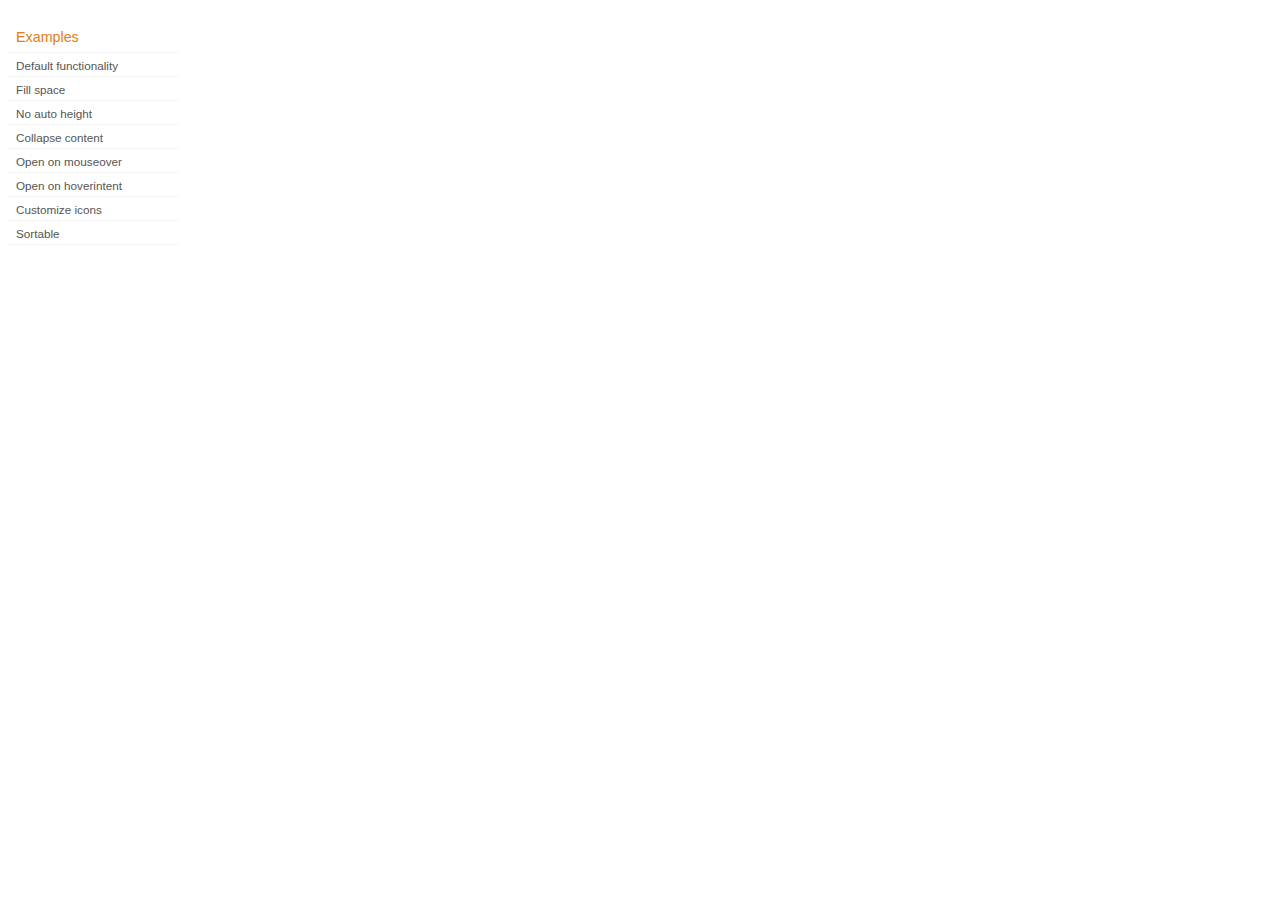
<file: trey.joe/jq/jquery-ui/development-bundle/demos/accordion/index.html>
<!DOCTYPE html>
<html lang="en">
<head>
	<meta charset="utf-8">
	<title>jQuery UI Accordion Demos</title>
	<link rel="stylesheet" href="../demos.css">
</head>
<body>

<div class="demos-nav">
	<h4>Examples</h4>
	<ul>
		<li class="demo-config-on"><a href="default.html">Default functionality</a></li>
		<li><a href="fillspace.html">Fill space</a></li>
		<li><a href="no-auto-height.html">No auto height</a></li>
		<li><a href="collapsible.html">Collapse content</a></li>
		<li><a href="mouseover.html">Open on mouseover</a></li>
		<li><a href="hoverintent.html">Open on hoverintent</a></li>
		<li><a href="custom-icons.html">Customize icons</a></li>
		<li><a href="sortable.html">Sortable</a></li>
	</ul>
</div>

</body>
</html>
</file>
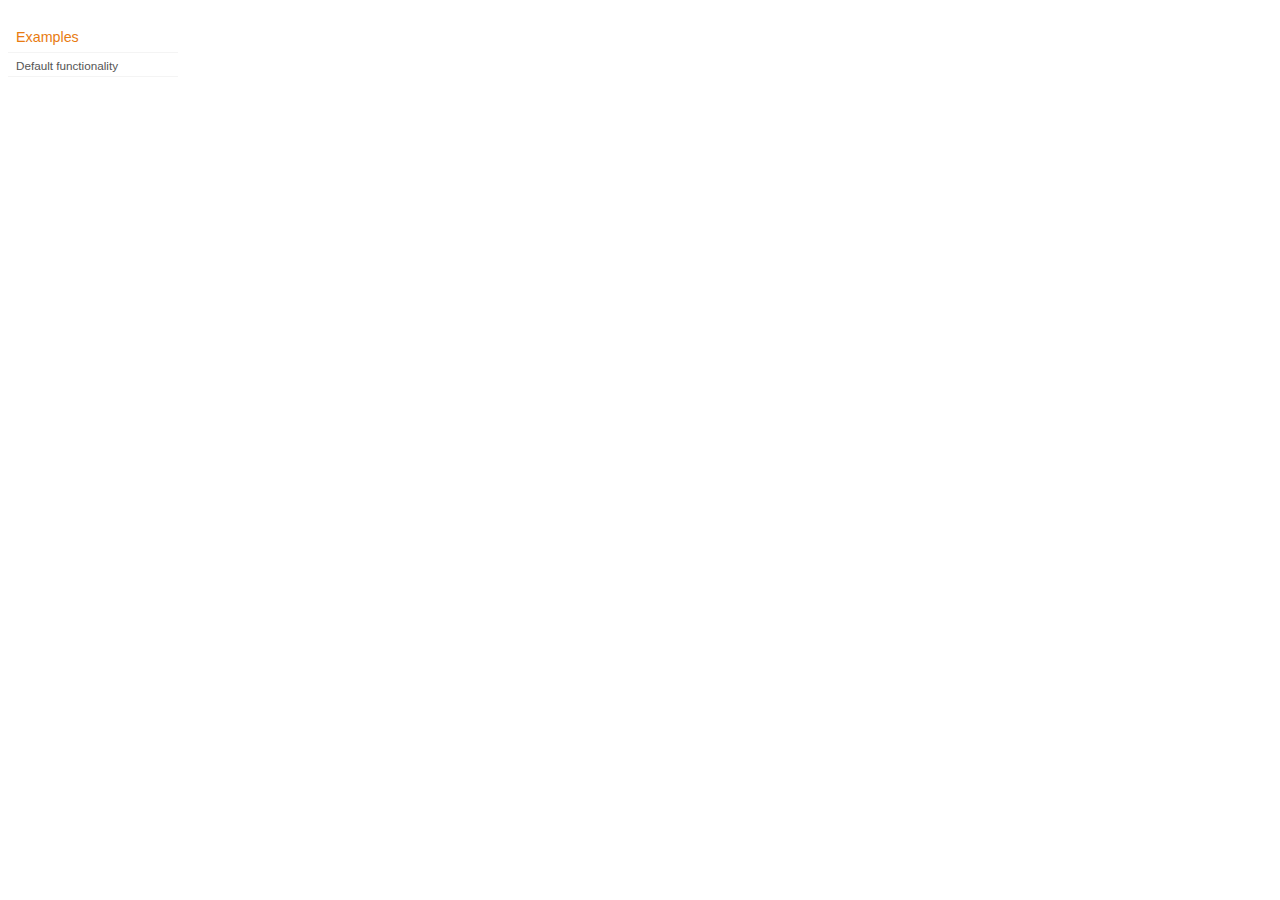
<file: trey.joe/jq/jquery-ui/development-bundle/demos/addClass/index.html>
<!DOCTYPE html>
<html lang="en">
<head>
	<meta charset="utf-8">
	<title>jQuery UI Effects Demos</title>
	<link rel="stylesheet" href="../demos.css">
</head>
<body>

<div class="demos-nav">
	<h4>Examples</h4>
	<ul>
		<li class="demo-config-on"><a href="default.html">Default functionality</a></li>
	</ul>
</div>

</body>
</html>
</file>
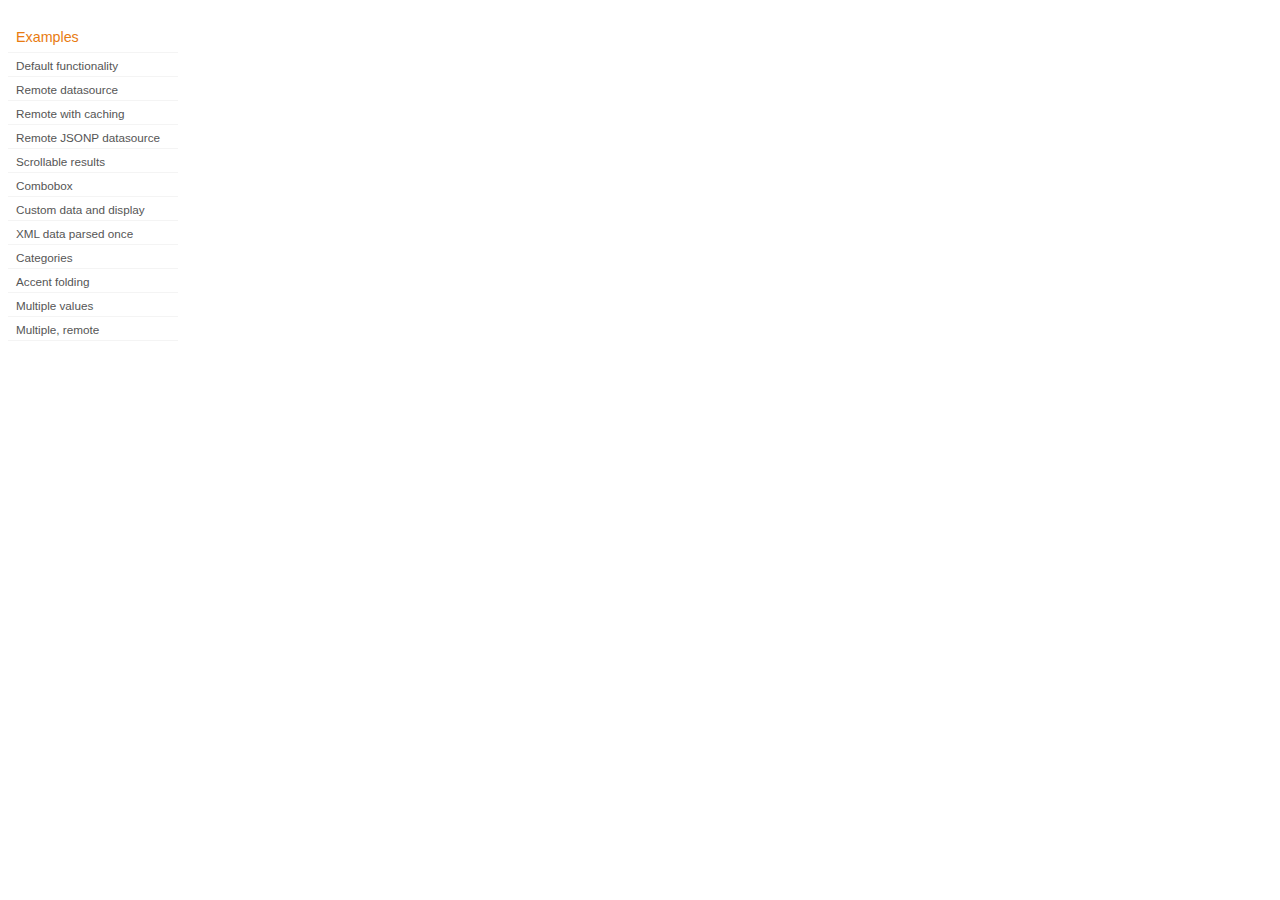
<file: trey.joe/jq/jquery-ui/development-bundle/demos/autocomplete/index.html>
<!DOCTYPE html>
<html lang="en">
<head>
	<meta charset="utf-8">
	<title>jQuery UI Autocomplete Demos</title>
	<link rel="stylesheet" href="../demos.css">
</head>
<body>
	<div class="demos-nav">
		<h4>Examples</h4>
		<ul>
			<li class="demo-config-on"><a href="default.html">Default functionality</a></li>
			<li><a href="remote.html">Remote datasource</a></li>
			<li><a href="remote-with-cache.html">Remote with caching</a></li>
			<li><a href="remote-jsonp.html">Remote JSONP datasource</a></li>
			<li><a href="maxheight.html">Scrollable results</a></li>
			<li><a href="combobox.html">Combobox</a></li>
			<li><a href="custom-data.html">Custom data and display</a></li>
			<li><a href="xml.html">XML data parsed once</a></li>
			<li><a href="categories.html">Categories</a></li>
			<li><a href="folding.html">Accent folding</a></li>
			<li><a href="multiple.html">Multiple values</a></li>
			<li><a href="multiple-remote.html">Multiple, remote</a></li>
		</ul>
	</div>
</body>
</html>
</file>
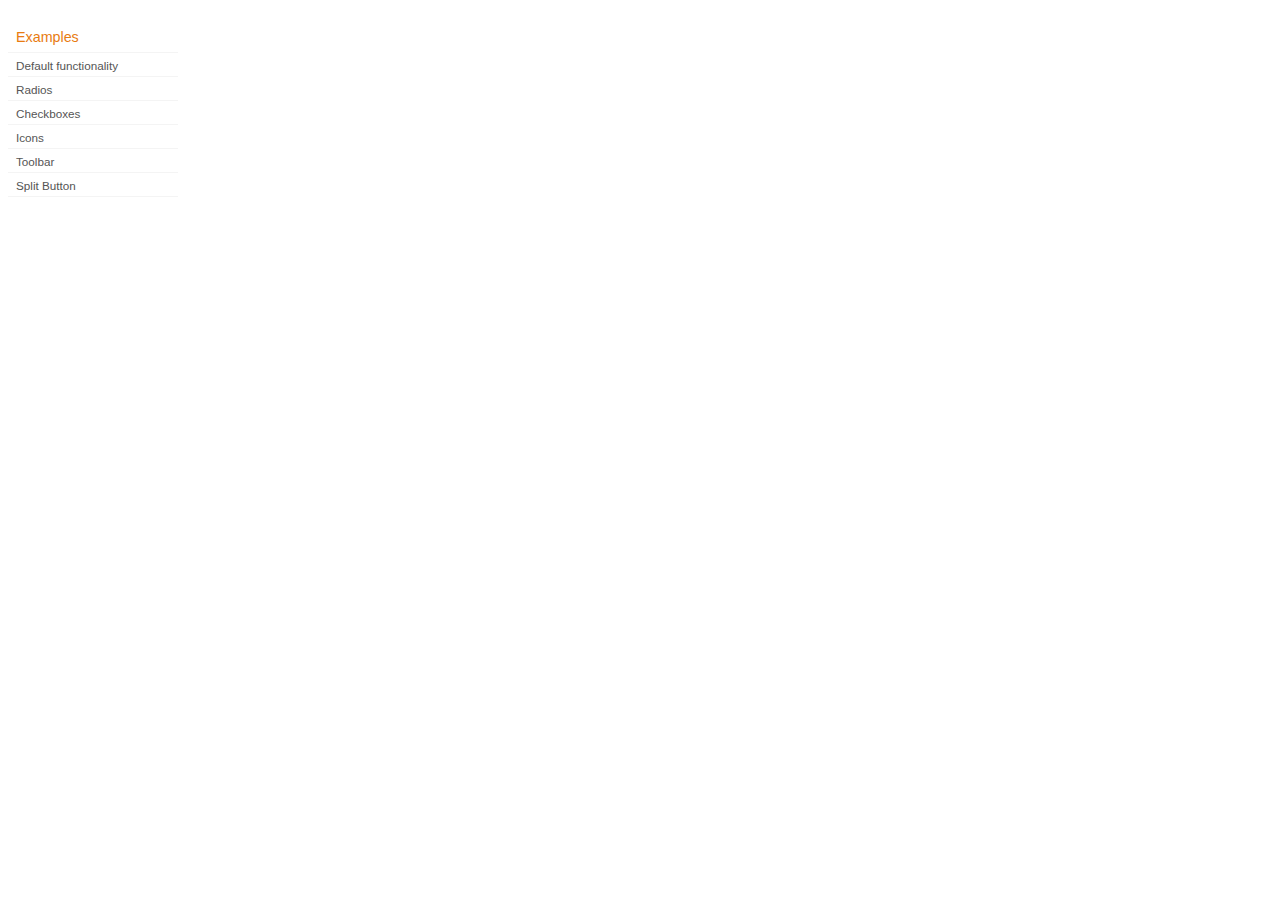
<file: trey.joe/jq/jquery-ui/development-bundle/demos/button/index.html>
<!DOCTYPE html>
<html lang="en">
<head>
	<meta charset="utf-8">
	<title>jQuery UI Button Demos</title>
	<link rel="stylesheet" href="../demos.css">
</head>
<body>

<div class="demos-nav">
	<h4>Examples</h4>
	<ul>
		<li class="demo-config-on"><a href="default.html">Default functionality</a></li>
		<li><a href="radio.html">Radios</a></li>
		<li><a href="checkbox.html">Checkboxes</a></li>
		<li><a href="icons.html">Icons</a></li>
		<li><a href="toolbar.html">Toolbar</a></li>
		<li><a href="splitbutton.html">Split Button</a></li>
	</ul>
</div>

</body>
</html>
</file>
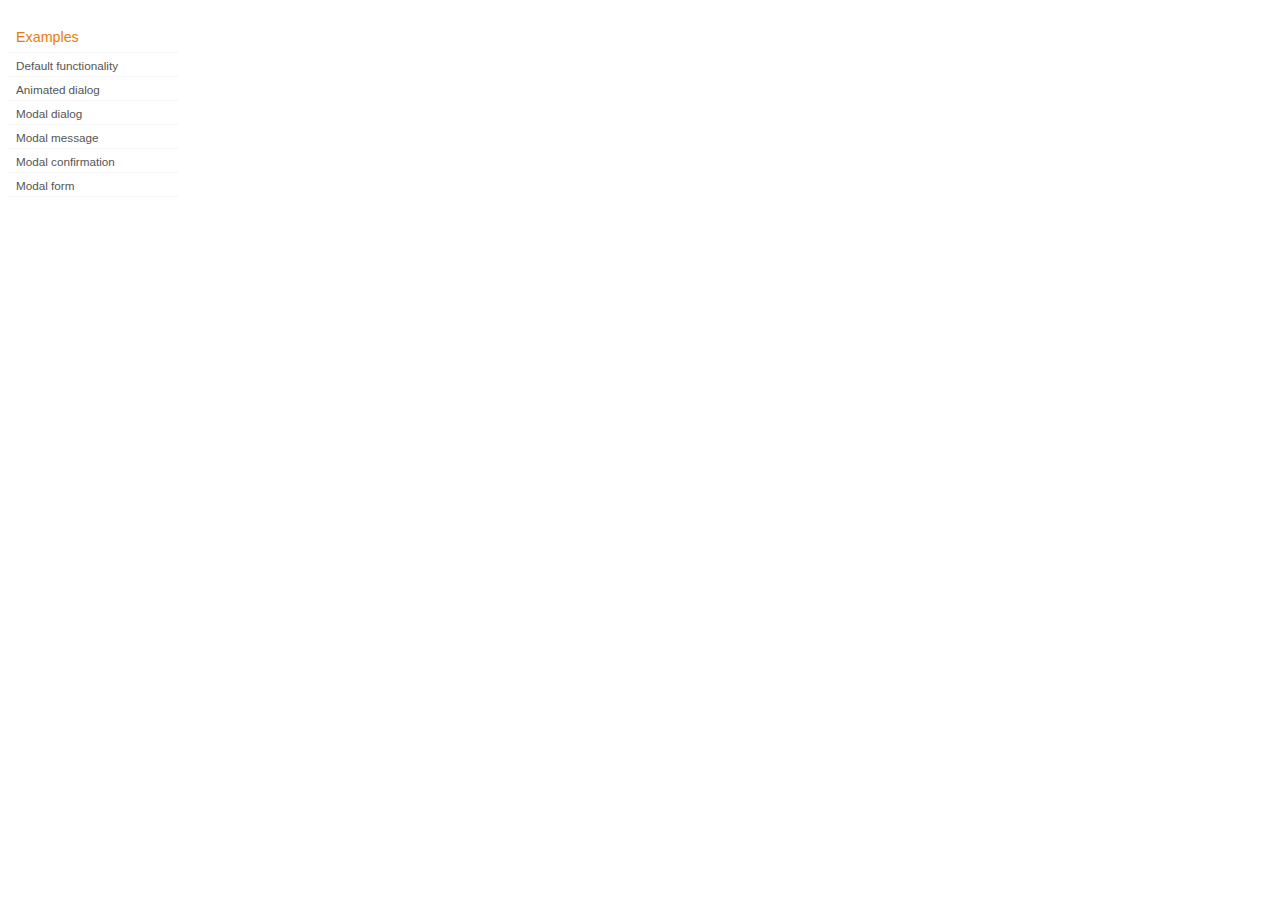
<file: trey.joe/jq/jquery-ui/development-bundle/demos/dialog/index.html>
<!DOCTYPE html>
<html lang="en">
<head>
	<meta charset="utf-8">
	<title>jQuery UI Dialog Demos</title>
	<link rel="stylesheet" href="../demos.css">
</head>
<body>

<div class="demos-nav">
	<h4>Examples</h4>
	<ul>
		<li class="demo-config-on"><a href="default.html">Default functionality</a></li>
		<li><a href="animated.html">Animated dialog</a></li>
		<li><a href="modal.html">Modal dialog</a></li>
		<li><a href="modal-message.html">Modal message</a></li>
		<li><a href="modal-confirmation.html">Modal confirmation</a></li>
		<li><a href="modal-form.html">Modal form</a></li>
	</ul>
</div>

</body>
</html>
</file>
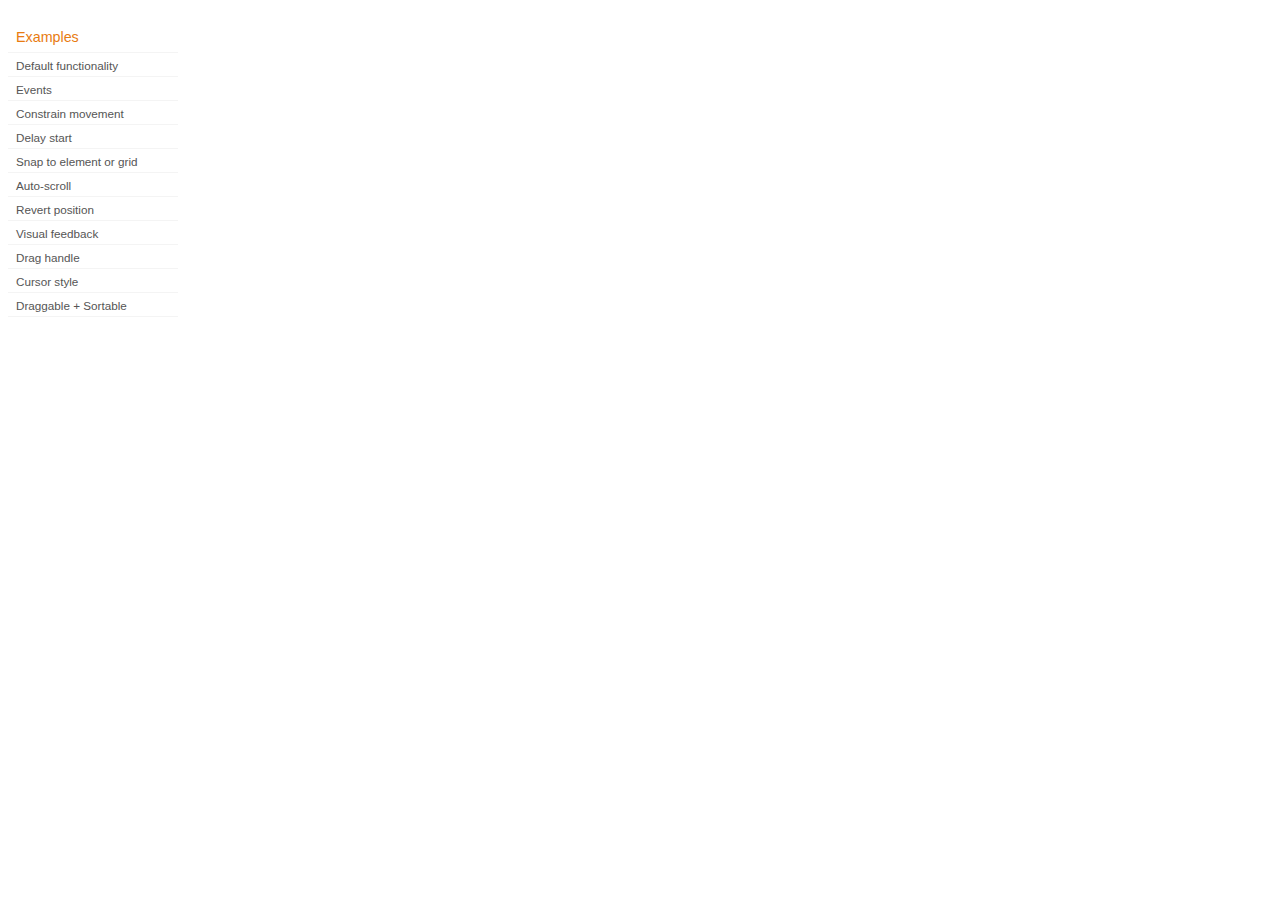
<file: trey.joe/jq/jquery-ui/development-bundle/demos/draggable/index.html>
<!DOCTYPE html>
<html lang="en">
<head>
	<meta charset="utf-8">
	<title>jQuery UI Draggable Demos</title>
	<link rel="stylesheet" href="../demos.css">
</head>
<body>

<div class="demos-nav">
	<h4>Examples</h4>
	<ul>
		<li class="demo-config-on"><a href="default.html">Default functionality</a></li>
		<li><a href="events.html">Events</a></li>
		<li><a href="constrain-movement.html">Constrain movement</a></li>
		<li><a href="delay-start.html">Delay start</a></li>
		<li><a href="snap-to.html">Snap to element or&#160;grid</a></li>
		<li><a href="scroll.html">Auto-scroll</a></li>
		<li><a href="revert.html">Revert position</a></li>
		<li><a href="visual-feedback.html">Visual feedback</a></li>
		<li><a href="handle.html">Drag handle</a></li>
		<li><a href="cursor-style.html">Cursor style</a></li>
		<li><a href="sortable.html">Draggable + Sortable</a></li>
	</ul>
</div>

</body>
</html>
</file>
<file: trey.joe/jq/jquery-ui/development-bundle/demos/demos.css>
body {
	font-size: 62.5%;
}

table {
	font-size: 1em;
}

/* Site
   -------------------------------- */

body {
	font-family: "Trebuchet MS", "Helvetica", "Arial",  "Verdana", "sans-serif";
}

/* Layout
   -------------------------------- */

.layout-grid {
	width: 960px;
}

.layout-grid td {
	vertical-align: top;
}

.layout-grid td.left-nav {
	width: 140px;
}

.layout-grid td.normal {
	border-left: 1px solid #eee;
	padding: 20px 24px;
	font-family: "Trebuchet MS", "Helvetica", "Arial",  "Verdana", "sans-serif";
}

.layout-grid td.demos {
	background: url('/images/demos_bg.jpg') no-repeat;
	height: 337px;
	overflow: hidden;
}

/* Normal
   -------------------------------- */

.normal h3,
.normal h4 {
	margin: 0;
	font-weight: normal;
}

.normal h3 {
	padding: 0 0 9px;
	font-size: 1.8em;
}

.normal h4 {
	padding-bottom: 21px;
	border-bottom: 1px dashed #999;
	font-size: 1.2em;
	font-weight: bold;
}

.normal p {
	font-size: 1.2em;
}

/* Demos */

.demos-nav, .demos-nav dt, .demos-nav dd, .demos-nav ul, .demos-nav li {
	margin: 0;
	padding: 0
}

.demos-nav {
	float: left;
	width: 170px;
	font-size: 1.3em;
}

.demos-nav dt,
.demos-nav h4 {
	margin: 0;
	padding: 0;
	font: normal 1.1em "Trebuchet MS", "Helvetica", "Arial",  "Verdana", "sans-serif";
	color: #e87b10;
}

.demos-nav dt,
.demos-nav h4 {
	margin-top: 1.5em;
	margin-bottom: 0;
	padding-left: 8px;
	padding-bottom:5px;
	line-height: 1.2em;
	border-bottom: 1px solid #F4F4F4;
}

.demos-nav dd a,
.demos-nav li a {
	border-bottom: 1px solid #F4F4F4;
	display:block;
	padding: 4px 3px 4px 8px;
	font-size: 90%;
	text-decoration: none;
	color: #555 ;
	margin:2px 0;
	height:13px;
}

.demos-nav dd a:hover,
.demos-nav dd a:focus,
.demos-nav dd a:hover,
.demos-nav dd a:focus {
	background: #f3f3f3;
	color:#000;
	-moz-border-radius: 5px; -webkit-border-radius: 5px;
}
 .demos-nav dd a.selected {
	background: #555;
	color:#ffffff;
	-moz-border-radius: 5px; -webkit-border-radius: 5px;
}


/* new styles for demo pages, added by Filament 12.29.08
eventually we should convert the font sizes to ems -- using px for now to minimize style conflicts
*/

.normal h3.demo-header { font-size:32px; padding:0 0 5px; border-bottom:1px solid #eee; text-transform: capitalize; }
.normal h4.demo-subheader { font-size:10px; text-transform: uppercase; color:#999; padding:8px 0 3px; border:0; margin:0; }
.normal a:link,
.normal a:visited { color:#1b75bb; text-decoration:none; }
.normal a:hover,
.normal a:active { color:#0b559b; }

#demo-config { padding:20px 0 0; }

#demo-frame { float:left; width:540px; height:380px; border:1px solid #ddd; overflow: auto; position: relative; }
#demo-frame h3, #demo-frame h4 { padding: 0; font-weight: bold; font-size: 1em; }

#demo-config-menu { float:right; width:180px;  }
#demo-config-menu h4 { font-size:13px; color:#666; font-weight:normal; border:0; padding-left:18px; }

#demo-config-menu ul { list-style: none; padding: 0; margin: 0; }

#demo-config-menu li { font-size:12px; padding:0 0 0 10px; margin:3px 0; zoom: 1; }

#demo-config-menu li a:link,
#demo-config-menu li a:visited { display:block; padding:1px 8px 4px; border-bottom:1px dotted #b3b3b3; }
* html #demo-config-menu li a:link,
* html #demo-config-menu li a:visited { padding:1px 8px 2px; }
#demo-config-menu li a:hover,
#demo-config-menu li a:active { background-color:#f6f6f6; }

#demo-config-menu li.demo-config-on { background: url(images/demo-config-on-tile.gif) repeat-x left center; }

#demo-config-menu li.demo-config-on a:link,
#demo-config-menu li.demo-config-on a:visited,
#demo-config-menu li.demo-config-on a:hover,
#demo-config-menu li.demo-config-on a:active { background: url(images/demo-config-on.gif) no-repeat left; padding-left:18px; color:#fff; border:0; margin-left:-10px; margin-top: 0px; margin-bottom: 0px; }

#demo-source, #demo-notes {
	clear: both;
	padding: 20px 0 0;
	font-size: 1.3em;
}

#demo-notes { width:520px; color:#333; font-size: 1em; }
#demo-notes p code, .demo-description p code { padding: 0; font-weight: bold; }
#demo-source pre, #demo-source code { padding: 0; }
code, pre { padding:8px 0 8px 20px ; font-size: 1.2em; line-height:130%;  }

#demo-source a:link,
#demo-source a:visited,
#demo-source a:hover,
#demo-source a:active { font-size:12px; padding-left:13px; background-position: left center; background-repeat: no-repeat; }

#demo-source a.source-open:link,
#demo-source a.source-open:visited,
#demo-source a.source-open:hover,
#demo-source a.source-open:active { background-image: url(images/demo-spindown-open.gif); }

#demo-source a.source-closed:link,
#demo-source a.source-closed:visited,
#demo-source a.source-closed:hover,
#demo-source a.source-closed:active { background-image: url(images/demo-spindown-closed.gif); }

div.demo {
	padding:12px;
	font-family: "Trebuchet MS", "Arial", "Helvetica", "Verdana", "sans-serif";
}

div.demo h3.docs { clear:left; font-size:12px; font-weight:normal; padding:0 0 1em; margin:0; }

div.demo-description {
	clear:both;
	padding:12px;
	font-family: "Trebuchet MS", "Arial", "Helvetica", "Verdana", "sans-serif";
	font-size: 1.3em;
	line-height: 1.4em;
}

.ui-draggable, .ui-droppable {
	background-position: top left;
}

.left-nav .demos-nav {
	padding-right: 10px;
}

#demo-link { font-size:11px;  padding-top: 6px; clear: both; overflow: hidden; }
#demo-link a span.ui-icon { float:left; margin-right:3px; }

/* Component containers
----------------------------------*/
#widget-docs .ui-widget { font-family: Trebuchet MS,Verdana,Arial,sans-serif; font-size: 1em; }
#widget-docs .ui-widget input, #widget-docs .ui-widget select, #widget-docs .ui-widget textarea, #widget-docs .ui-widget button { font-family: Trebuchet MS,Verdana,Arial,sans-serif; font-size: 1em; }
#widget-docs .ui-widget-header { border: 1px solid #ffffff; background: #464646 url(images/464646_40x100_textures_01_flat_100.png) 50% 50% repeat-x; color: #ffffff; font-weight: bold; }
#widget-docs .ui-widget-header a { color: #ffffff; }
#widget-docs .ui-widget-content { border: 1px solid #ffffff; background: #ffffff url(images/ffffff_40x100_textures_01_flat_75.png) 50% 50% repeat-x; color: #222222; }
#widget-docs .ui-widget-content a { color: #222222; }

/* Interaction states
----------------------------------*/
#widget-docs .ui-state-default, #widget-docs .ui-widget-content #widget-docs .ui-state-default { border: 1px solid #666666; background: #555555 url(images/555555_40x100_textures_03_highlight_soft_75.png) 50% 50% repeat-x; font-weight: normal; color: #ffffff; outline: none; }
#widget-docs .ui-state-default a { color: #ffffff; text-decoration: none; outline: none; }
#widget-docs .ui-state-hover, #widget-docs .ui-widget-content #widget-docs .ui-state-hover, #widget-docs .ui-state-focus, #widget-docs .ui-widget-content #widget-docs .ui-state-focus { border: 1px solid #666666; background: #444444 url(images/444444_40x100_textures_03_highlight_soft_60.png) 50% 50% repeat-x; font-weight: normal; color: #ffffff; outline: none; }
#widget-docs .ui-state-hover a { color: #ffffff; text-decoration: none; outline: none; }
#widget-docs .ui-state-active, #widget-docs .ui-widget-content #widget-docs .ui-state-active { border: 1px solid #666666; background: #ffffff url(images/ffffff_40x100_textures_01_flat_65.png) 50% 50% repeat-x; font-weight: normal; color: #F6921E; outline: none; }
#widget-docs .ui-state-active a { color: #F6921E; outline: none; text-decoration: none; }

/* Interaction Cues
----------------------------------*/
#widget-docs .ui-state-highlight, #widget-docs .ui-widget-content #widget-docs .ui-state-highlight {border: 1px solid #fcefa1; background: #fbf9ee url(images/fbf9ee_40x100_textures_02_glass_55.png) 50% 50% repeat-x; color: #363636; }
#widget-docs .ui-state-error, #widget-docs .ui-widget-content #widget-docs .ui-state-error {border: 1px solid #cd0a0a; background: #fef1ec url(images/fef1ec_40x100_textures_05_inset_soft_95.png) 50% bottom repeat-x; color: #cd0a0a; }
#widget-docs .ui-state-error-text, #widget-docs .ui-widget-content #widget-docs .ui-state-error-text { color: #cd0a0a; }
#widget-docs .ui-state-disabled, #widget-docs .ui-widget-content #widget-docs .ui-state-disabled { opacity: .35; filter:Alpha(Opacity=35); background-image: none; }
#widget-docs .ui-priority-primary, #widget-docs .ui-widget-content #widget-docs .ui-priority-primary { font-weight: bold; }
#widget-docs .ui-priority-secondary, #widget-docs .ui-widget-content #widget-docs .ui-priority-secondary { opacity: .7; filter:Alpha(Opacity=70); font-weight: normal; }

/* Icons
----------------------------------*/

/* states and images */
#demo-frame-wrapper .ui-icon, #widget-docs .ui-icon { width: 16px; height: 16px; background-image: url(images/222222_256x240_icons_icons.png); }
#widget-docs .ui-widget-content .ui-icon {background-image: url(images/222222_256x240_icons_icons.png); }
#widget-docs .ui-widget-header .ui-icon {background-image: url(images/222222_256x240_icons_icons.png); }
#widget-docs .ui-state-default .ui-icon { background-image: url(images/888888_256x240_icons_icons.png); }
#widget-docs .ui-state-hover .ui-icon, #widget-docs .ui-state-focus .ui-icon {background-image: url(images/454545_256x240_icons_icons.png); }
#widget-docs .ui-state-active .ui-icon {background-image: url(images/454545_256x240_icons_icons.png); }
#widget-docs .ui-state-highlight .ui-icon {background-image: url(images/2e83ff_256x240_icons_icons.png); }
#widget-docs .ui-state-error .ui-icon, #widget-docs .ui-state-error-text .ui-icon {background-image: url(images/cd0a0a_256x240_icons_icons.png); }


/* Misc visuals
----------------------------------*/

/* Corner radius */
#widget-docs .ui-corner-tl { -moz-border-radius-topleft: 4px; -webkit-border-top-left-radius: 4px; }
#widget-docs .ui-corner-tr { -moz-border-radius-topright: 4px; -webkit-border-top-right-radius: 4px; }
#widget-docs .ui-corner-bl { -moz-border-radius-bottomleft: 4px; -webkit-border-bottom-left-radius: 4px; }
#widget-docs .ui-corner-br { -moz-border-radius-bottomright: 4px; -webkit-border-bottom-right-radius: 4px; }
#widget-docs .ui-corner-top { -moz-border-radius-topleft: 4px; -webkit-border-top-left-radius: 4px; -moz-border-radius-topright: 4px; -webkit-border-top-right-radius: 4px; }
#widget-docs .ui-corner-bottom { -moz-border-radius-bottomleft: 4px; -webkit-border-bottom-left-radius: 4px; -moz-border-radius-bottomright: 4px; -webkit-border-bottom-right-radius: 4px; }
#widget-docs .ui-corner-right {  -moz-border-radius-topright: 4px; -webkit-border-top-right-radius: 4px; -moz-border-radius-bottomright: 4px; -webkit-border-bottom-right-radius: 4px; }
#widget-docs .ui-corner-left { -moz-border-radius-topleft: 4px; -webkit-border-top-left-radius: 4px; -moz-border-radius-bottomleft: 4px; -webkit-border-bottom-left-radius: 4px; }
#widget-docs .ui-corner-all { -moz-border-radius: 4px; -webkit-border-radius: 4px; }

/* Overlays */
#widget-docs .ui-widget-overlay { background: #aaaaaa url(images/aaaaaa_40x100_textures_01_flat_0.png) 50% 50% repeat-x; opacity: .30;filter:Alpha(Opacity=30); }
#widget-docs .ui-widget-shadow { margin: -8px 0 0 -8px; padding: 8px; background: #aaaaaa url(images/aaaaaa_40x100_textures_01_flat_0.png) 50% 50% repeat-x; opacity: .30;filter:Alpha(Opacity=30); -moz-border-radius: 8px; -webkit-border-radius: 8px; }

/*
----------------------------------*/

#widget-docs { margin:20px 0 0; border: none; }

#widget-docs h2, #widget-docs h3, #widget-docs h4, #widget-docs p, #widget-docs ul, #widget-docs code { margin:0; padding:0; }
#widget-docs code { display:block; color:#444; font-size:.9em; margin:0 0 1em; }
#widget-docs code strong { color:#000; }
#widget-docs p { margin:0 3em 1.2em 0; }
#widget-docs p.intro { font-size:13px; color:#666; line-height:1.3; }
#widget-docs ul { list-style-type: none; }

#widget-docs h2 { font-size:16px; margin:1.2em 0 .5em; }
#widget-docs h3 { font-size:14px; color:#e6820E; margin:1.5em 0 .5em; }
.normal #widget-docs h4 { font-size:12px; color:#000; border:0; margin:0 0 .5em; }

#docs-overview-main { width:400px; }
#docs-overview-sidebar { float:right; width:200px; }
#docs-overview-sidebar a span { color:#666; }
#widget-docs #docs-overview-main p { margin-right:0; }
#widget-docs #docs-overview-sidebar h4 { padding-left:0; }

.docs-list-header { float:left; width:100%; margin:10px 0 0; border-bottom:1px solid #eee; }
#widget-docs .docs-list-header h2 { float:left; margin:0; }
#widget-docs .docs-list-header p { float:right; margin:5px 0; font-size:11px; }

.docs-list { float:left; width:100%; padding:0 0 10px; }
.docs-list .param-header { float:left; clear:left; width:100%; padding:8px 0; border-top:1px solid #eee; }
#widget-docs .param-header h3, #widget-docs .param-header p { margin:0; float:left; }
#widget-docs .param-header h3 { width:50%; }
#widget-docs .param-header h3 span { background: url(images/demo-spindown-closed.gif) no-repeat left; padding-left:13px; }
#widget-docs .param-open .param-header h3 span { background: url(images/demo-spindown-open.gif) no-repeat left; }
#widget-docs .param-header p { width:24%; }
#widget-docs .param-header p.param-type span { background: url(images/icon-docs-info.gif) no-repeat left; cursor:pointer; border-bottom:1px dashed #ccc; padding-left:15px; }

.param-details { padding-left:13px; }
.param-args { margin:0 0 1.5em; border-top:1px dotted #ccc;}
.param-args td { padding:3px 30px 3px 5px; border-bottom:1px dotted #ccc;  }


/* overrides for ui-tab styles */
#widget-docs ul.ui-tabs-nav { padding:0 0 0 8px; }
#widget-docs .ui-tabs-nav li { margin:5px 5px 0 0; }

#widget-docs .ui-tabs-nav li a:link,
#widget-docs .ui-tabs-nav li a:visited,
#widget-docs .ui-tabs-nav li a:hover,
#widget-docs .ui-tabs-nav li a:active { font-size:14px; padding:4px 1.2em 3px; color:#fff; }

#widget-docs .ui-tabs-nav li.ui-tabs-selected a:link,
#widget-docs .ui-tabs-nav li.ui-tabs-selected a:visited,
#widget-docs .ui-tabs-nav li.ui-tabs-selected a:hover,
#widget-docs .ui-tabs-nav li.ui-tabs-selected a:active { color:#e6820E; }

#widget-docs .ui-tabs-panel { padding:20px 9px; font-size:12px; line-height:1.4; color:#000; }

#widget-docs .ui-widget-content a:link,
#widget-docs .ui-widget-content a:visited { color:#1b75bb; text-decoration:none; }
#widget-docs .ui-widget-content a:hover,
#widget-docs .ui-widget-content a:active { color:#0b559b; }
</file>
